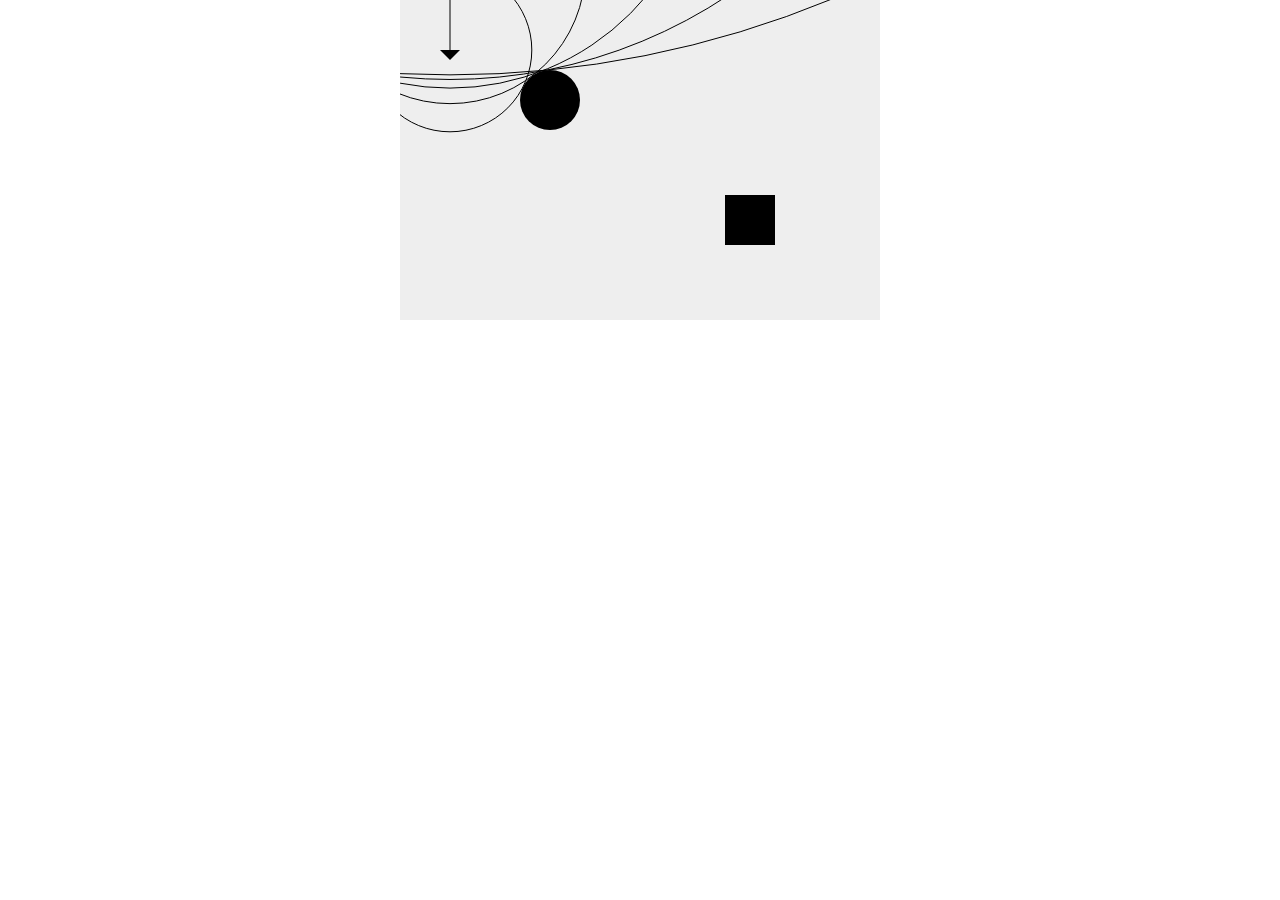
<file: 2D_ray_marching/index.html>
<!DOCTYPE html>
<html>
<head>
    <meta charset="utf-8" />
    <title>2D Ray Marching Demo</title>
    <style>
    	* { padding: 0; margin: 0; }
    	canvas { background: #eee; display: block; margin: 0 auto; }
    </style>
</head>
<body>

<canvas id="canvas" width="480" height="320"></canvas>

<script type="text/javascript" src="main.js"></script>
</file>
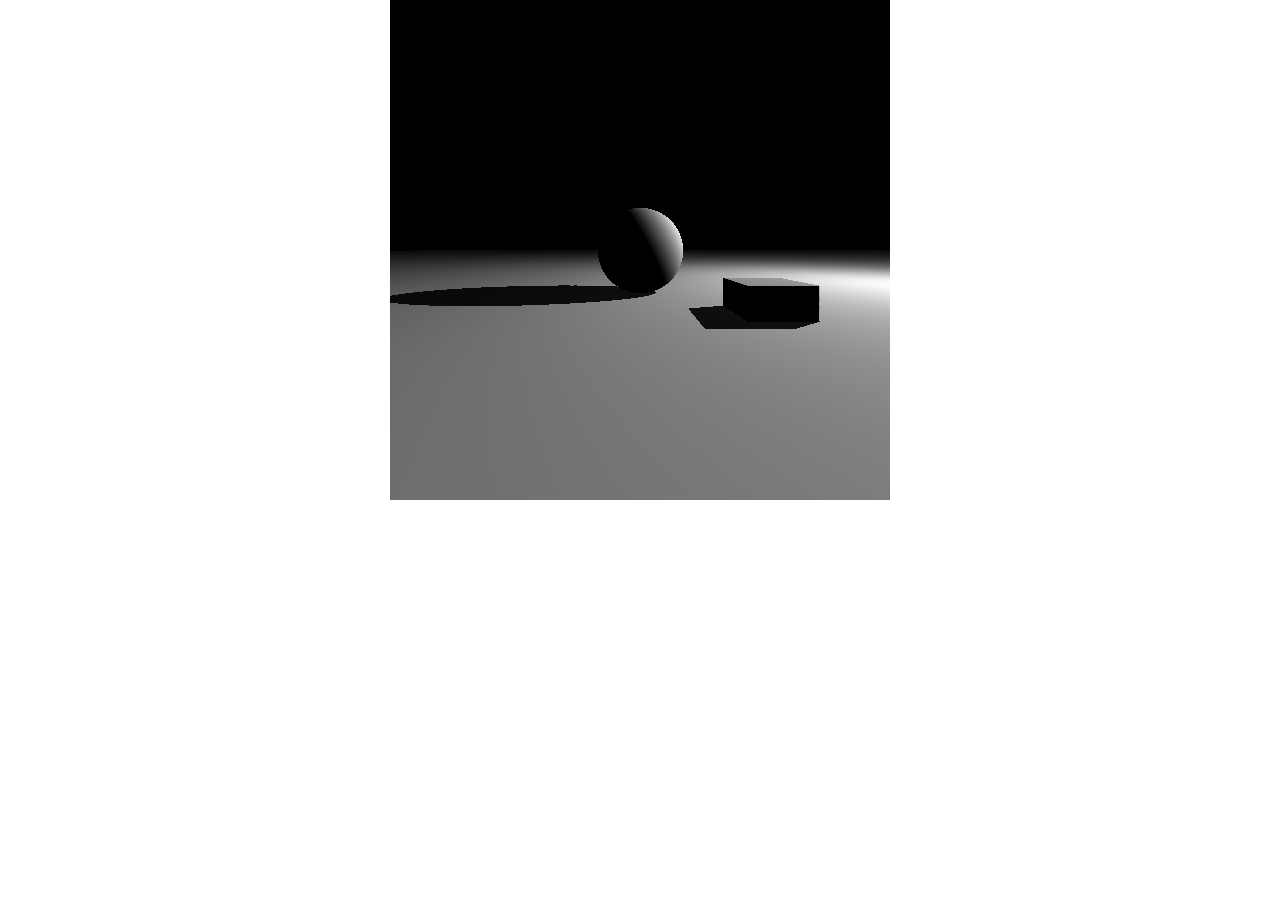
<file: 3D_ray_marching/index.html>
<!DOCTYPE html>
<html>
<head>
    <meta charset="utf-8" />
    <title>3D Ray Marching</title>
    <style>
    	* { padding: 0; margin: 0; }
    	canvas { background: #eee; display: block; margin: 0 auto; }
    </style>
</head>
<body>

<canvas id="canvas" width="500" height="500"></canvas>

<script type="text/javascript" src="main.js"></script>
</file>
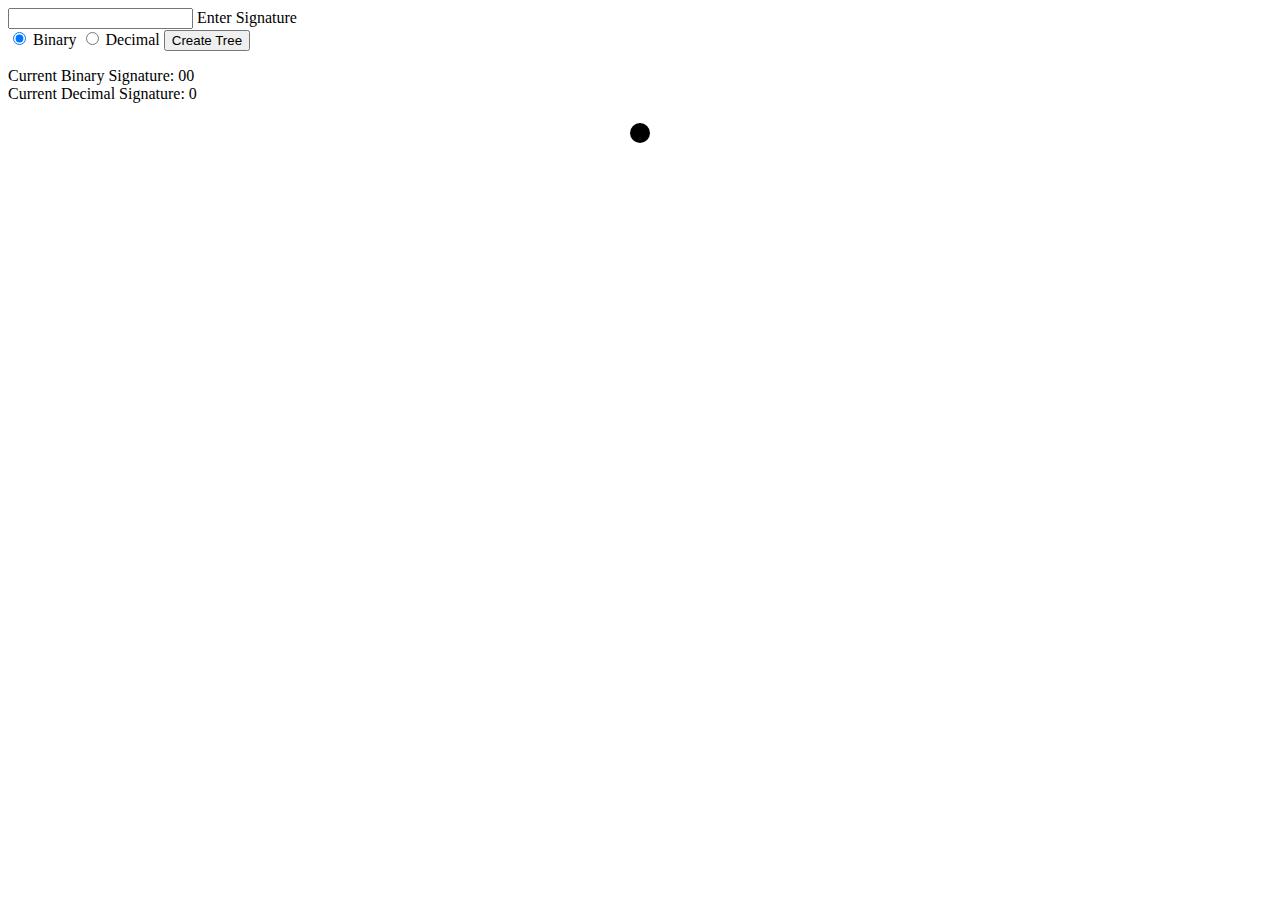
<file: binary_trees/index.html>
<html>
<head>
  <title>Binary Tree Signatures</title>
</head>
<body>

    <form>
      <input type="text" id="signature" name="signature">
      <label for="signature">Enter Signature</label>
      <br>
      <input type="radio" id="binary" name="base" checked="checked">
      <label for="binary">Binary</label>
      <input type="radio" id="decimal" name="base">
      <label for="decimal">Decimal</label>
      <button type="button" onClick="fromForm()">Create Tree</button>
    </form>
    <div id="signatureDisplay">
      Current Binary Signature: 00 <br>
      Current Decimal Signature: 0
    </div>
    <div class="tree">
      <svg>
        <svg id="svg"></svg>
      </svg>
      <div id="buttons"></div>
      <div id="tree"></div>
    </div>

    <link rel="stylesheet" href="main.css">
    <script type="text/javascript" src="main.js"></script>
</body>
</html>
</file>
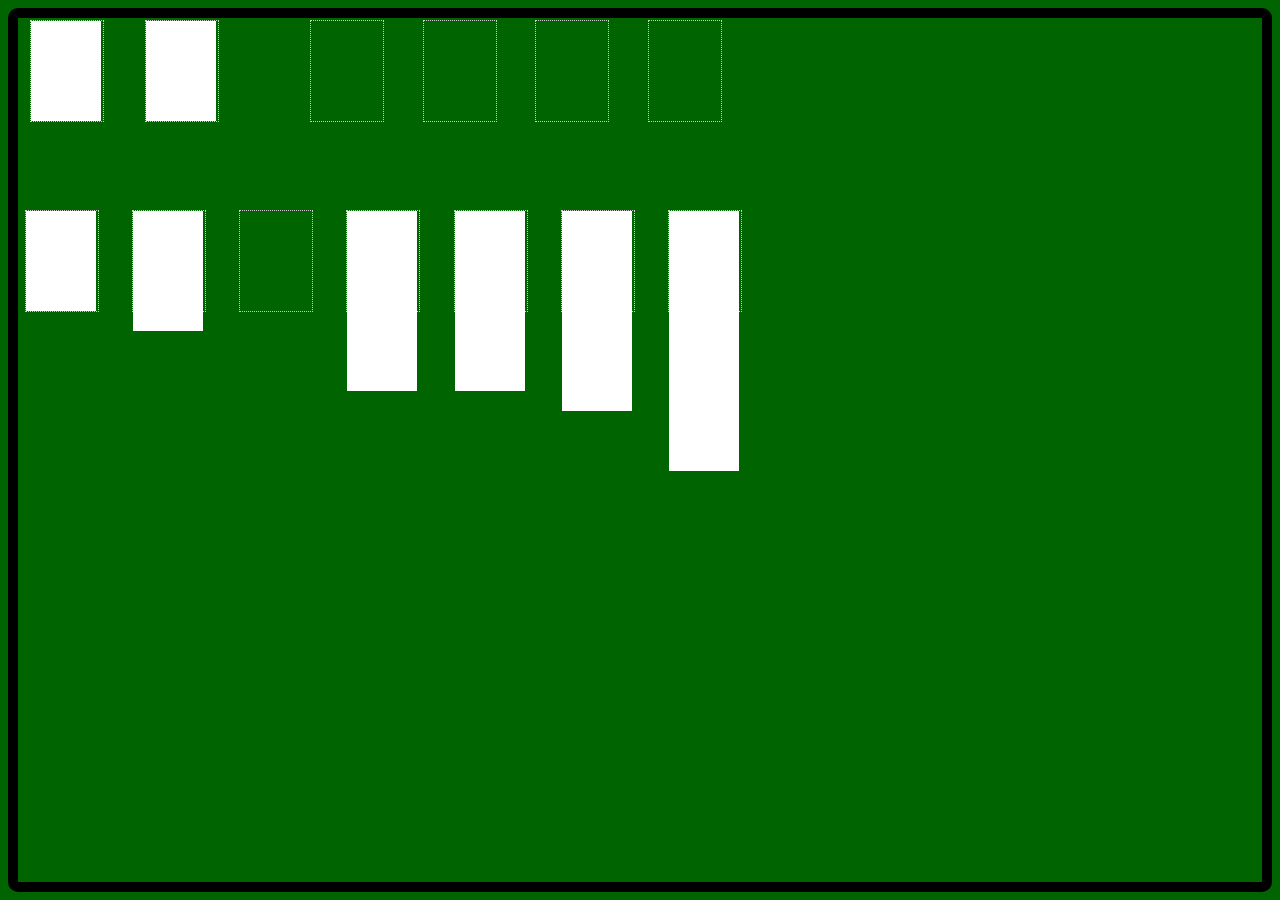
<file: solitaire/index.html>
<html>
<head>
  <title>Solitaire AI</title>
</head>
<body>
    <div class="deck">
        <div id="deck"></div>
    </div>
    <div class = "tableau">
        <div id="tableau"></div>
    </div>
    <div class="foundations">
        <div id="foundations"></div>
    </div>

    <link rel="stylesheet" href="main.css">
    <script type="text/javascript" src="main.js"></script>
</body>
</html>
</file>
<file: binary_trees/main.css>
svg{
  overflow: visible;
}

line{
  stroke-width: 3px;
  stroke: #000000;
}

circle{
  r: 10px;
  fill: black;
}

#rightChild{
  position: absolute;
  background-color: #696969;
  border: none;
  color: white;
  padding: 5px 10px;
  text-align: center;
  text-decoration: none;
  display: inline-block;
  font-size: 10px;
}

#leftChild{
  position: absolute;
  background-color: #696969;
  border: none;
  color: white;
  padding: 5px 10px;
  text-align: center;
  text-decoration: none;
  display: inline-block;
  font-size: 10px;
}

.tree{
  height: auto;
  width: auto;
}
</file>
<file: solitaire/main.css>
body{
	width: auto;
	height: auto;
	background:darkgreen;
	border:solid 10px black;
	padding: 10px;
	border-radius:10px;
	text-align: center;
	color:white;
}

img{
	max-width:100%;
	max-height:100%;
}

.tableau{
	width: 750px;
	height: 150px;
	position: absolute;
	left: 15px;
	top: 210px;
}

.foundations{
	width: 450px;
  height: 150px;
  position: absolute;
  left: 310px;
  top: 20px
}

.deck{
	width: 250px;
	height: 150px;
	position: absolute;
	left: 20px;
	top: 20px;
}

.pile{
	width: 72px;
  position: absolute;
  height: 100px;
  background-repeat: no-repeat;
  border: 1px dotted rgb(204, 204, 204);
}

.card{
	width: 70px;
  height: 100px;
  background-color: #FFF;
  padding-top: 0px;
  padding-left: 0px;
  position: absolute;
  left: 0px;
  top: 0px;
  overflow: visible;
}
</file>
